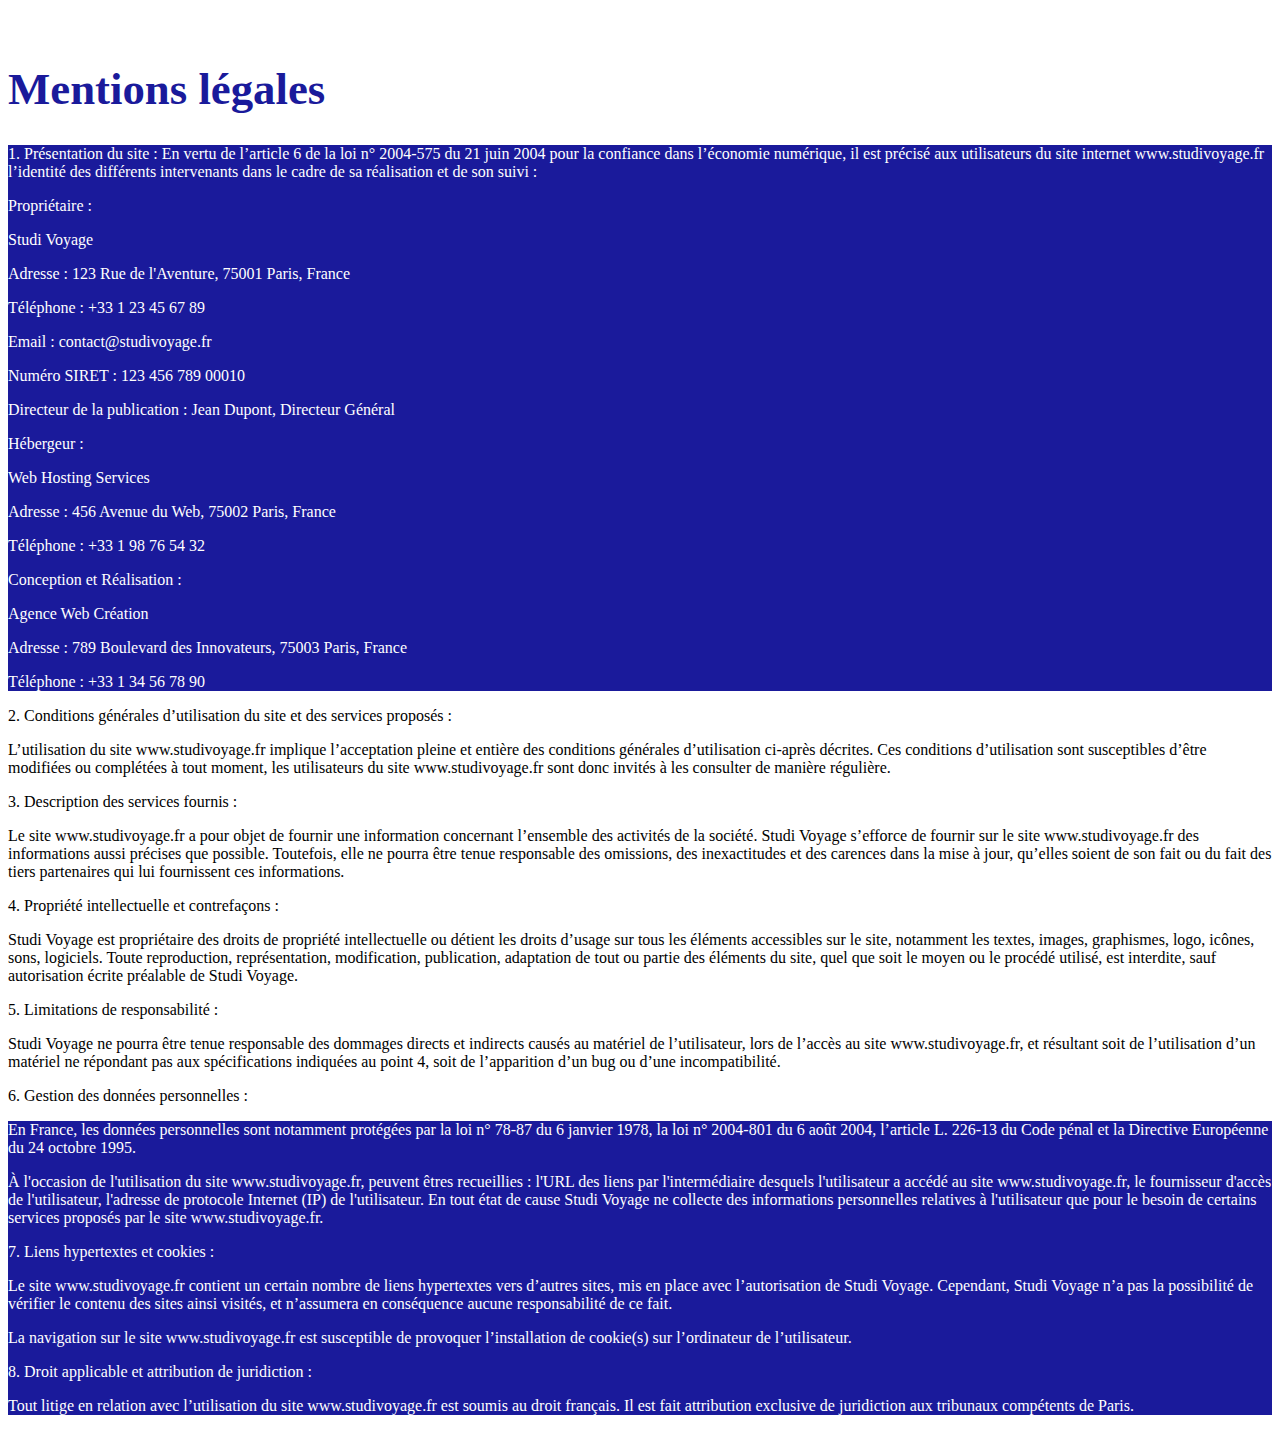
<file: pages/mentionLegales.html>
<!DOCTYPE html>
<html lang="en">
<head>
    <meta charset="UTF-8">
    <meta name="viewport" content="width=device-width, initial-scale=1.0">
    <link rel="stylesheet" href="mention.css">
    <title>Document</title>
</head>
<body>
    <h1>Mentions légales</h1>
<div class="bgCol">
<p><span>1. Présentation du site :</span>

En vertu de l’article 6 de la loi n° 2004-575 du 21 juin 2004 pour la confiance dans l’économie numérique, il est précisé aux utilisateurs du site internet www.studivoyage.fr l’identité des différents intervenants dans le cadre de sa réalisation et de son suivi :</p>

<span>Propriétaire :</span>
<p>Studi Voyage</p>
<p>Adresse : 123 Rue de l'Aventure, 75001 Paris, France</p>
<p>Téléphone : +33 1 23 45 67 89</p>
<p>Email : contact@studivoyage.fr</p>
<p>Numéro SIRET : 123 456 789 00010</p>
<p>Directeur de la publication : Jean Dupont, Directeur Général</p>

<span>Hébergeur :</span>
<p>Web Hosting Services</p>
<p>Adresse : 456 Avenue du Web, 75002 Paris, France</p>
<p>Téléphone : +33 1 98 76 54 32</p>
<span>Conception et Réalisation :</span>
<p>Agence Web Création</p>
<p>Adresse : 789 Boulevard des Innovateurs, 75003 Paris, France</p>
<p>Téléphone : +33 1 34 56 78 90</p>
</div>
<span>2. Conditions générales d’utilisation du site et des services proposés :</span>

<p>L’utilisation du site www.studivoyage.fr implique l’acceptation pleine et entière des conditions générales d’utilisation ci-après décrites. Ces conditions d’utilisation sont susceptibles d’être modifiées ou complétées à tout moment, les utilisateurs du site www.studivoyage.fr sont donc invités à les consulter de manière régulière.</p>

<p>3. Description des services fournis :</p>

<p>Le site www.studivoyage.fr a pour objet de fournir une information concernant l’ensemble des activités de la société. Studi Voyage s’efforce de fournir sur le site www.studivoyage.fr des informations aussi précises que possible. Toutefois, elle ne pourra être tenue responsable des omissions, des inexactitudes et des carences dans la mise à jour, qu’elles soient de son fait ou du fait des tiers partenaires qui lui fournissent ces informations.</p>

<p>4. Propriété intellectuelle et contrefaçons :</p>

<p>Studi Voyage est propriétaire des droits de propriété intellectuelle ou détient les droits d’usage sur tous les éléments accessibles sur le site, notamment les textes, images, graphismes, logo, icônes, sons, logiciels. Toute reproduction, représentation, modification, publication, adaptation de tout ou partie des éléments du site, quel que soit le moyen ou le procédé utilisé, est interdite, sauf autorisation écrite préalable de Studi Voyage.</p>

<p>5. Limitations de responsabilité :</p>

<p>Studi Voyage ne pourra être tenue responsable des dommages directs et indirects causés au matériel de l’utilisateur, lors de l’accès au site www.studivoyage.fr, et résultant soit de l’utilisation d’un matériel ne répondant pas aux spécifications indiquées au point 4, soit de l’apparition d’un bug ou d’une incompatibilité.</p>

<p>6. Gestion des données personnelles :</p>
<div class="bgCol">

<p>En France, les données personnelles sont notamment protégées par la loi n° 78-87 du 6 janvier 1978, la loi n° 2004-801 du 6 août 2004, l’article L. 226-13 du Code pénal et la Directive Européenne du 24 octobre 1995.</p>

<p>À l'occasion de l'utilisation du site www.studivoyage.fr, peuvent êtres recueillies : l'URL des liens par l'intermédiaire desquels l'utilisateur a accédé au site www.studivoyage.fr, le fournisseur d'accès de l'utilisateur, l'adresse de protocole Internet (IP) de l'utilisateur. En tout état de cause Studi Voyage ne collecte des informations personnelles relatives à l'utilisateur que pour le besoin de certains services proposés par le site www.studivoyage.fr.</p>

<p>7. Liens hypertextes et cookies :</p>

<p>Le site www.studivoyage.fr contient un certain nombre de liens hypertextes vers d’autres sites, mis en place avec l’autorisation de Studi Voyage. Cependant, Studi Voyage n’a pas la possibilité de vérifier le contenu des sites ainsi visités, et n’assumera en conséquence aucune responsabilité de ce fait.</p>

<p>La navigation sur le site www.studivoyage.fr est susceptible de provoquer l’installation de cookie(s) sur l’ordinateur de l’utilisateur.</p>

<p>8. Droit applicable et attribution de juridiction :</p>

<p>Tout litige en relation avec l’utilisation du site www.studivoyage.fr est soumis au droit français. Il est fait attribution exclusive de juridiction aux tribunaux compétents de Paris.</p>
</div>
</body>
</html>
</file>
<file: pages/mention.css>
.bgCol{
    background-color: rgb(26, 26, 155);
    color: white;
}

h1{
    color: rgb(26, 26, 155);
    font-size: 2.8rem;
    font-weight: bold;
    margin-top: 5%;
}
</file>
